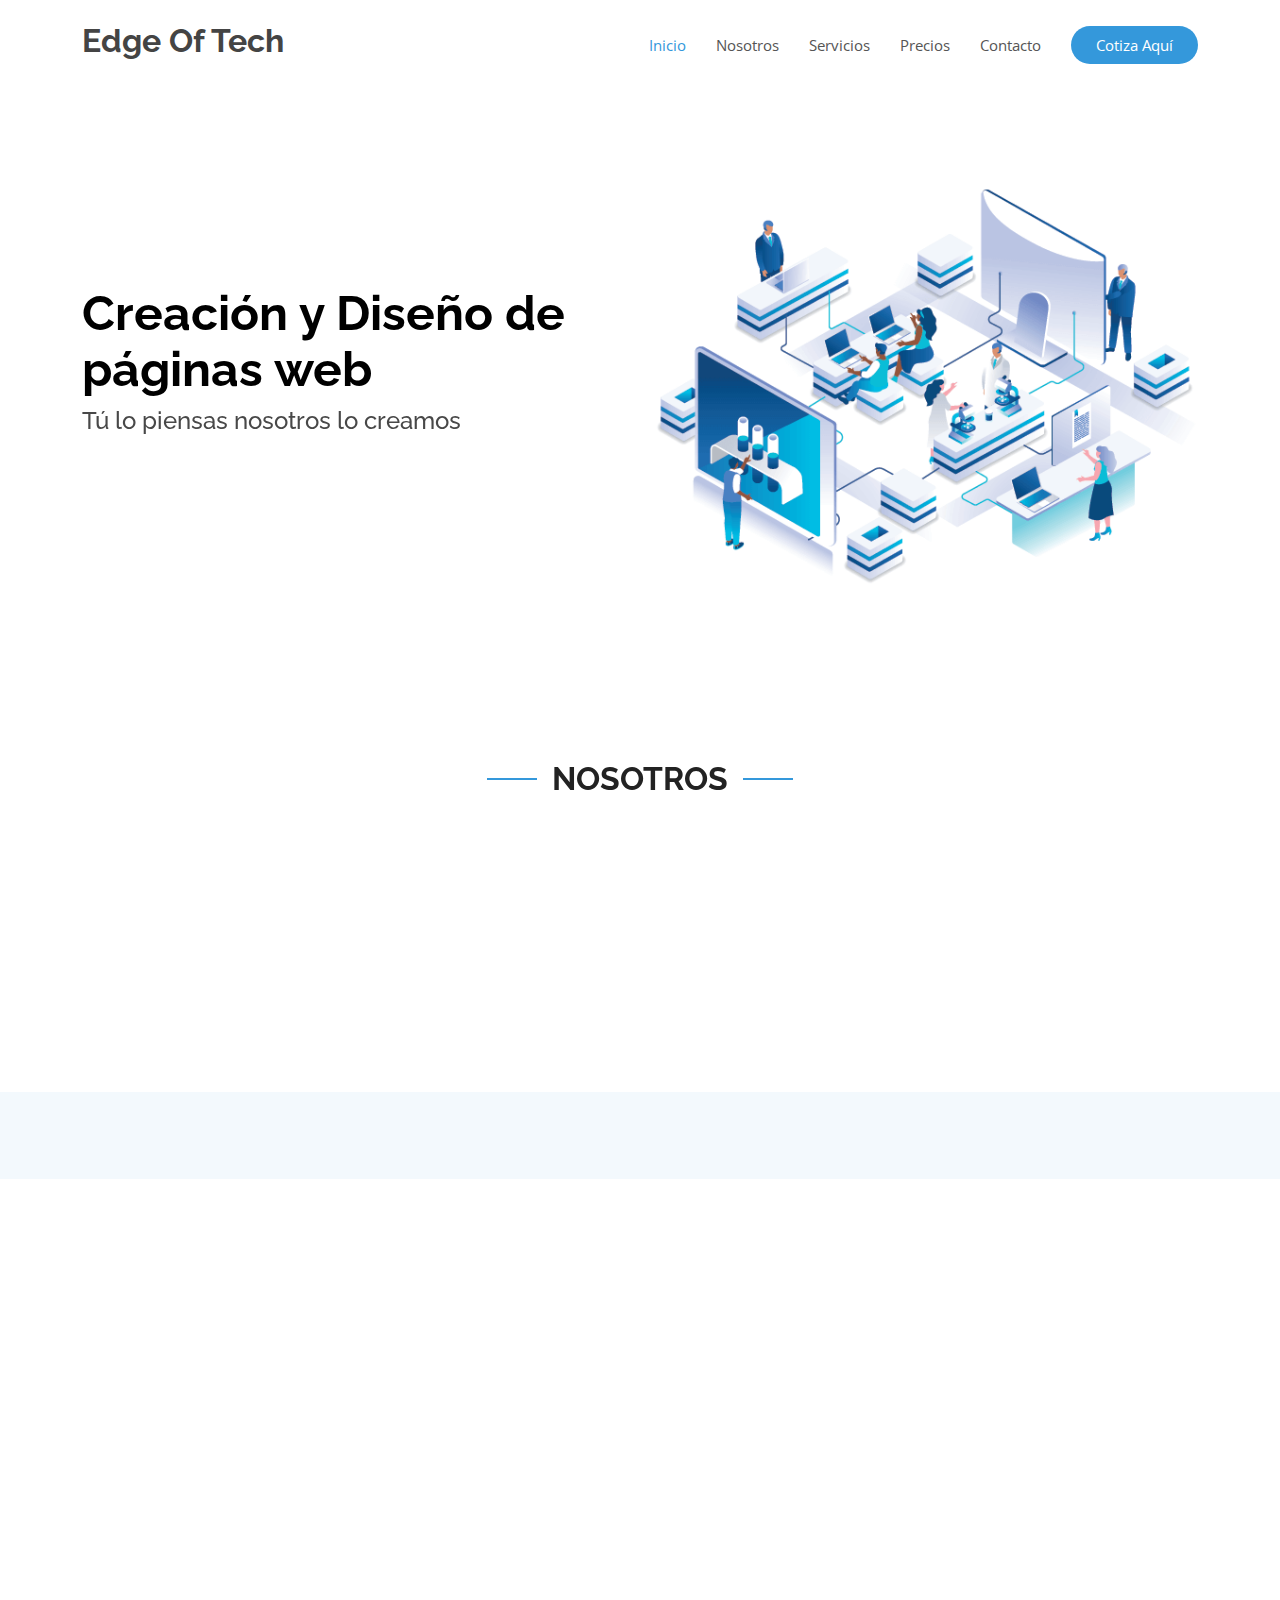
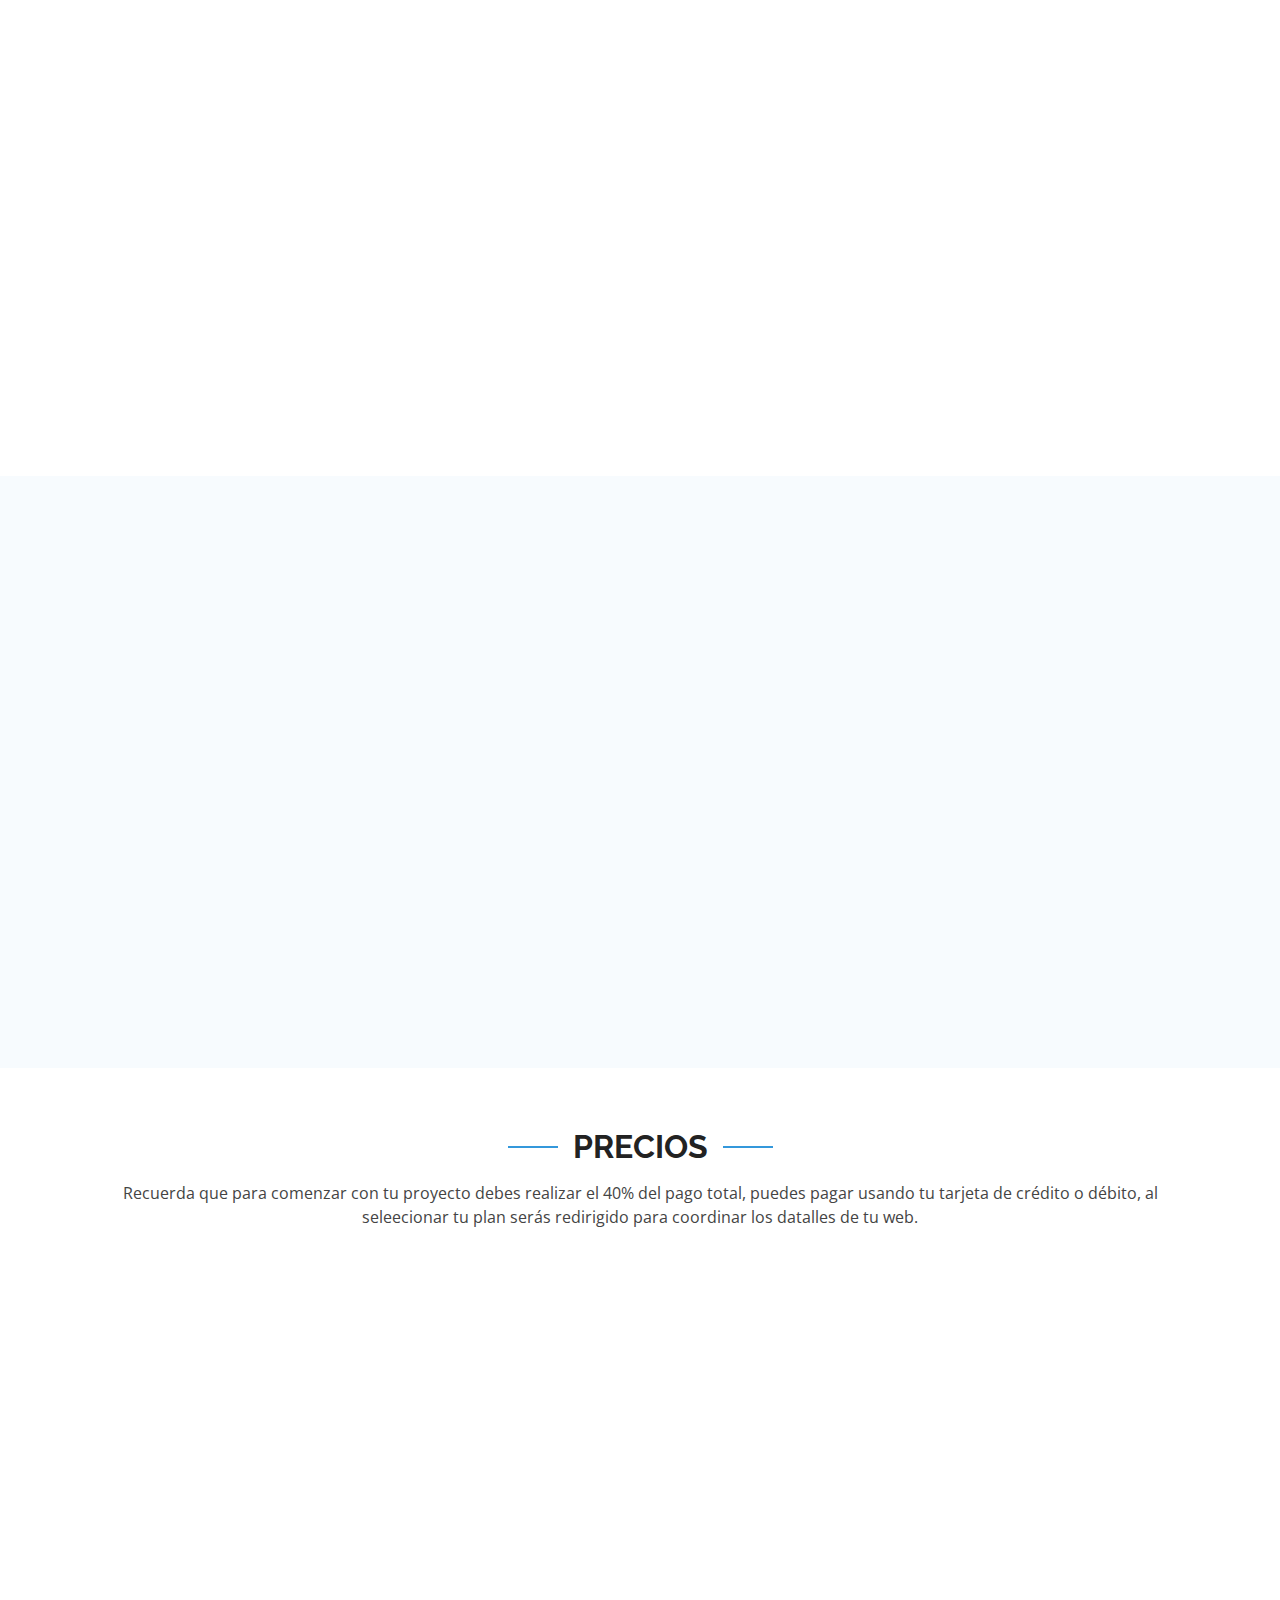
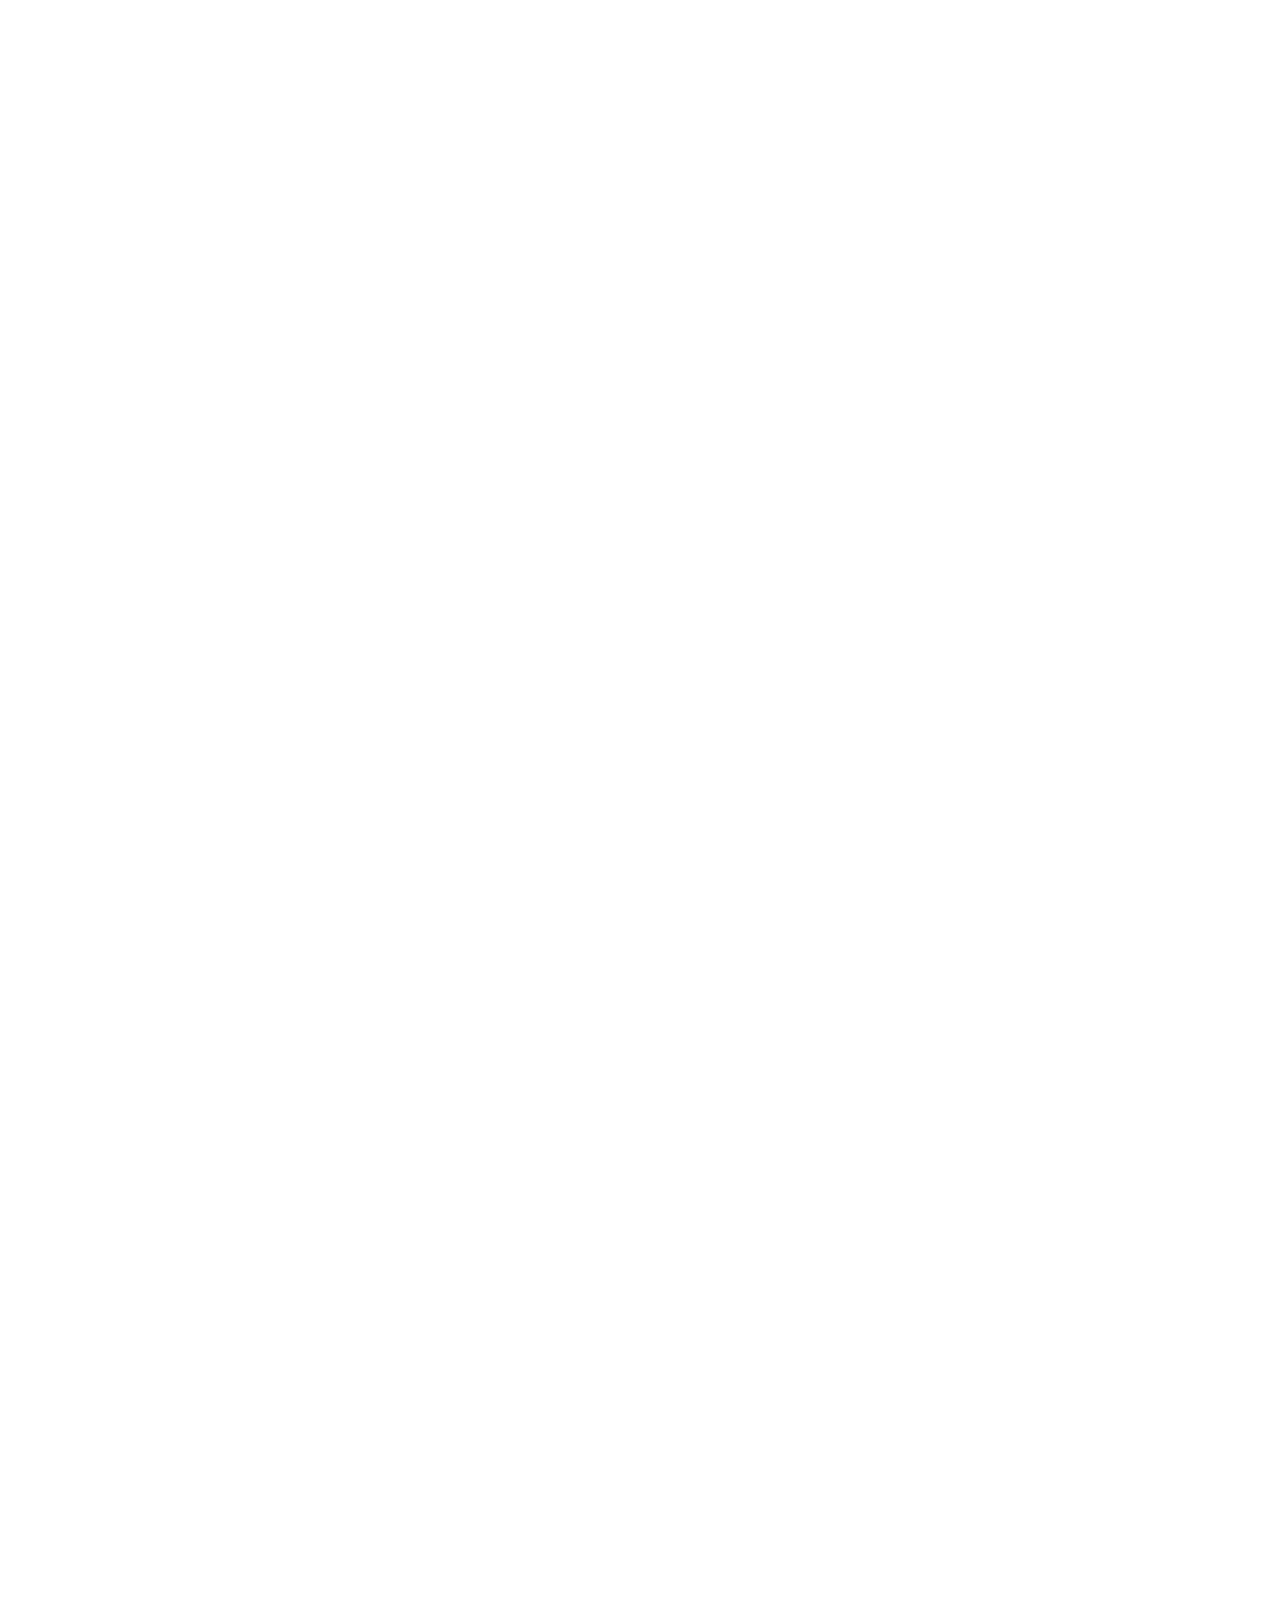
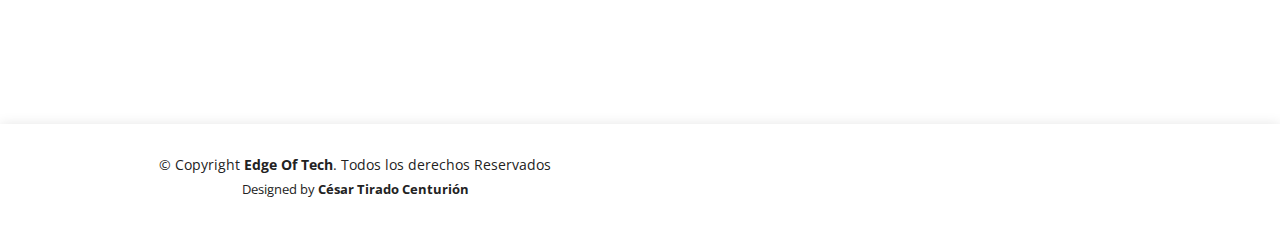
<file: index.html>
<!DOCTYPE html>
<html lang="en">

<head>
  <meta charset="utf-8">
  <meta content="width=device-width, initial-scale=1.0" name="viewport">

  <title>Creación | Diseño De Páginas Web-Edge Of Tech | Perú</title>
  <meta content="Creación de páginas web, diseñamos paginas web para negocios locales o externos, el prototipo de las web son gratis, estamos ubicados en Perú, creación y diseño de páginas web, solicita una cotización" name="description">
  <meta content="diseño web, crear páginas web, creación de paginas web, programadores web, diseñadores web, wix, wordpress,programadores, paginas web para tu negocio" name="keywords">

  <!-- Google Fonts -->
  <link href="https://fonts.googleapis.com/css?family=Open+Sans:300,300i,400,400i,600,600i,700,700i|Raleway:300,300i,400,400i,500,500i,600,600i,700,700i|Poppins:300,300i,400,400i,500,500i,600,600i,700,700i" rel="stylesheet">

  <!-- Vendor CSS Files -->
  <link href="assets/vendor/aos/aos.css" rel="stylesheet">
  <link href="assets/vendor/bootstrap/css/bootstrap.min.css" rel="stylesheet">
  <link href="assets/vendor/bootstrap-icons/bootstrap-icons.css" rel="stylesheet">
  <link href="assets/vendor/boxicons/css/boxicons.min.css" rel="stylesheet">
  <link href="assets/vendor/glightbox/css/glightbox.min.css" rel="stylesheet">
  <link href="assets/vendor/remixicon/remixicon.css" rel="stylesheet">
  <link href="assets/vendor/swiper/swiper-bundle.min.css" rel="stylesheet">

  <!-- Template Main CSS File -->
  <link href="assets/css/style.css" rel="stylesheet">
  <link rel="icon" type="image/png" href="icon.png">
  <!-- =======================================================
  * Template Name: Vesperr - v4.0.0
  * Template URL: https://bootstrapmade.com/vesperr-free-bootstrap-template/
  * Author: BootstrapMade.com
  * License: https://bootstrapmade.com/license/
  ======================================================== -->
</head>

<body>

  <!-- ======= Header ======= -->
  <header id="header" class="fixed-top d-flex align-items-center">
    <div class="container d-flex align-items-center justify-content-between">

      <div class="logo">
        <h2><strong>Edge Of Tech</strong></h2>

      </div>

      <nav id="navbar" class="navbar">
        <ul>
          <li><a class="nav-link scrollto active" href="#hero">Inicio</a></li>
          <li><a class="nav-link scrollto" href="#about">Nosotros</a></li>
          <li><a class="nav-link scrollto" href="#services">Servicios</a></li>
          <li><a class="nav-link scrollto" href="#pricing">Precios</a></li>
          <li><a class="nav-link scrollto" href="#contact">Contacto</a></li>
          <li><a class="getstarted scrollto" href="https://api.whatsapp.com/send?phone=51944220754&text=Hola!%20Quiero%20hacer%20mi%20p%C3%A1gina%20web%20con%20ustedes%2C%20pueden%20darme%20m%C3%A1s%20detalles%20por%20favor."target="_blank">Cotiza Aquí</a></li>
        </ul>
        <i class="bi bi-list mobile-nav-toggle"></i>
      </nav><!-- .navbar -->

    </div>
  </header><!-- End Header -->

  <!-- ======= Hero Section ======= -->
  <section id="hero" class="d-flex align-items-center">

    <div class="container">
      <div class="row">
        <div class="col-lg-6 pt-5 pt-lg-0 order-2 order-lg-1 d-flex flex-column justify-content-center">
          <h1 data-aos="fade-up">Creación y Diseño de páginas web</h1>
          <h2 data-aos="fade-up" data-aos-delay="400">Tú lo piensas nosotros lo creamos</h2>
        </div>
        <div class="col-lg-6 order-1 order-lg-2 hero-img" data-aos="fade-left" data-aos-delay="200">
          <img src="assets/img/hero-img.png" class="img-fluid animated" alt="">
        </div>
      </div>
    </div>

  </section><!-- End Hero -->

  <main id="main">

    <!-- ======= About Us Section ======= -->
    <section id="about" class="about">
      <div class="container">

        <div class="section-title" data-aos="fade-up">
          <h2>Nosotros</h2>
        </div>

        <div class="row content">
          <div class="col-lg-6" data-aos="fade-up" data-aos-delay="150">
            <p>
              Elaboramos páginas web para cualquier tipo de negocio o startup usando código, nos caracterizamos por nuestros muy buenos precios y diseños, algunas de las web que elaboramos son:
            </p>
            <ul>
              <li><i class="ri-check-double-line"></i>E-commerce, tiendas online.</li>
              <li><i class="ri-check-double-line"></i>Restaurantes, hoteles, bienes raíces.</li>
              <li><i class="ri-check-double-line"></i> Colegios, negocios locales, blogs.</li>
            </ul>
          </div>
          <div class="col-lg-6 pt-4 pt-lg-0" data-aos="fade-up" data-aos-delay="300">
            <p>
              Hemos trabajado con empresas de alto prestigio, gracias a esto hemos sido premiados en CSS Desing Awards y ser una empresa muy reconocida en América Latina.
            </p>
          </div>
        </div>

      </div>
    </section><!-- End About Us Section -->
  <section id="clients" class="clients clients">
      <div class="container">

        <div class="row">

          <div class="col-lg-2 col-md-4 col-6">
            <img src="assets/img/clients/client-1.png" class="img-fluid" alt="" data-aos="zoom-in">
          </div>

          <div class="col-lg-2 col-md-4 col-6">
            <img src="assets/img/clients/client-2.png" class="img-fluid" alt="" data-aos="zoom-in" data-aos-delay="100">
          </div>

          <div class="col-lg-2 col-md-4 col-6">
            <img src="assets/img/clients/client-3.png" class="img-fluid" alt="" data-aos="zoom-in" data-aos-delay="200">
          </div>

          <div class="col-lg-2 col-md-4 col-6">
            <img src="assets/img/clients/client-4.png" class="img-fluid" alt="" data-aos="zoom-in" data-aos-delay="300">
          </div>

          <div class="col-lg-2 col-md-4 col-6">
            <img src="assets/img/clients/client-5.png" class="img-fluid" alt="" data-aos="zoom-in" data-aos-delay="400">
          </div>

          <div class="col-lg-2 col-md-4 col-6">
            <img src="assets/img/clients/client-6.png" class="img-fluid" alt="" data-aos="zoom-in" data-aos-delay="500">
          </div>

        </div>

      </div>
    </section>
    <!-- ======= Counts Section ======= -->
    <section id="counts" class="counts">
      <div class="container">

        <div class="row">
          <div class="image col-xl-5 d-flex align-items-stretch justify-content-center justify-content-xl-start" data-aos="fade-right" data-aos-delay="150">
            <img src="assets/img/counts-img.svg" alt="" class="img-fluid">
          </div>

          <div class="col-xl-7 d-flex align-items-stretch pt-4 pt-xl-0" data-aos="fade-left" data-aos-delay="300">
            <div class="content d-flex flex-column justify-content-center">
              <div class="row">
                <div class="col-md-6 d-md-flex align-items-md-stretch">
                  <div class="count-box">
                    <i class="bi bi-emoji-smile"></i>
                    <span data-purecounter-start="0" data-purecounter-end="65" data-purecounter-duration="1" class="purecounter"></span>
                    <p><strong>Clientes satisfechos</strong> con la creación de su página web y con los resultados obtenidos.</p>
                  </div>
                </div>

                <div class="col-md-6 d-md-flex align-items-md-stretch">
                  <div class="count-box">
                    <i class="bi bi-journal-richtext"></i>
                    <span data-purecounter-start="0" data-purecounter-end="85" data-purecounter-duration="1" class="purecounter"></span>
                    <p><strong>Proyectos</strong> Culminados y entregados a nuestros clientes</p>
                  </div>
                </div>

                <div class="col-md-6 d-md-flex align-items-md-stretch">
                  <div class="count-box">
                    <i class="bi bi-clock"></i>
                    <span data-purecounter-start="0" data-purecounter-end="18" data-purecounter-duration="1" class="purecounter"></span>
                    <p><strong>Meses trabajando</strong> de manera remota y más de 7 años de experiencia en desarrollo de páginas web</p>
                  </div>
                </div>

                <div class="col-md-6 d-md-flex align-items-md-stretch">
                  <div class="count-box">
                    <i class="bi bi-award"></i>
                    <span data-purecounter-start="0" data-purecounter-end="15" data-purecounter-duration="1" class="purecounter"></span>
                    <p><strong>Reconocimientos</strong> en foros de programación, CSS Awards, incluso en diarios locales.</p>
                  </div>
                </div>
              </div>
            </div><!-- End .content-->
          </div>
        </div>

      </div>
    </section><!-- End Counts Section -->


    <!-- ======= Services Section ======= -->
    <section id="services" class="services">
      <div class="container">

        <div class="section-title" data-aos="fade-up">
          <h2>Servicios</h2>
          
        </div>

        <div class="row">
          <div class="col-md-6 col-lg-3 d-flex align-items-stretch mb-5 mb-lg-0">
            <div class="icon-box" data-aos="fade-up" data-aos-delay="100">
              <div class="icon"><i class="bx bxl-dribbble"></i></div>
              <h4 class="title"><a href="">Creación</a></h4>
              <p class="description">Nuestra tarea principal es crear una web que se adpate a tus necesidades y la de tus clientes</p>
            </div>
          </div>

          <div class="col-md-6 col-lg-3 d-flex align-items-stretch mb-5 mb-lg-0">
            <div class="icon-box" data-aos="fade-up" data-aos-delay="200">
              <div class="icon"><i class="bx bx-file"></i></div>
              <h4 class="title"><a href="">Diseño</a></h4>
              <p class="description">Buscamos tener diseños elegantes y atractivos sin dejar de lado la usabilidad</p>
            </div>
          </div>

          <div class="col-md-6 col-lg-3 d-flex align-items-stretch mb-5 mb-lg-0">
            <div class="icon-box" data-aos="fade-up" data-aos-delay="300">
              <div class="icon"><i class="bx bx-tachometer"></i></div>
              <h4 class="title"><a href="">Rendimiento</a></h4>
              <p class="description">Nuestras webs se caracterizan por el buen rendimiento y velocidad de carga, tus clientes y tú lo notarán</p>
            </div>
          </div>

          <div class="col-md-6 col-lg-3 d-flex align-items-stretch mb-5 mb-lg-0">
            <div class="icon-box" data-aos="fade-up" data-aos-delay="400">
              <div class="icon"><i class="bx bx-world"></i></div>
              <h4 class="title"><a href="">Posicionamiento</a></h4>
              <p class="description">Posicionamos tu web en los buscadores sin costo adicional, lo cual te traerá clientes nuevos sin necesidad de invertir en publicidad</p>
            </div>
          </div>

        </div>

      </div>
    </section><!-- End Services Section -->


    <!-- ======= Testimonials Section ======= -->
    <section id="testimonials" class="testimonials section-bg">
      <div class="container">

        <div class="section-title" data-aos="fade-up">
          <h2>Testimonios</h2>
          <p>Esto es lo que nuestros clientes piensan de nosotros.</p>
        </div>

        <div class="testimonials-slider swiper-container" data-aos="fade-up" data-aos-delay="100">
          <div class="swiper-wrapper">

            <div class="swiper-slide">
              <div class="testimonial-wrap">
                <div class="testimonial-item">
                  <img src="assets/img/testimonials/testimonials-1.jpg" class="testimonial-img" alt="">
                  <h3>Diego Ferreira</h3>
                  <h4>Ceo - Tambo</h4>
                  <p>
                    <i class="bx bxs-quote-alt-left quote-icon-left"></i>
                    Agredezco haberme topado con una empresa de este calibre, hicieron un trabajo estupendo, son muy profesionales y responsables, sin duda volvería a confiar en ustedes.
                    <i class="bx bxs-quote-alt-right quote-icon-right"></i>
                  </p>
                </div>
              </div>
            </div><!-- End testimonial item -->

            <div class="swiper-slide">
              <div class="testimonial-wrap">
                <div class="testimonial-item">
                  <img src="assets/img/testimonials/testimonials-2.jpg" class="testimonial-img" alt="">
                  <h3>Guillermo Reátegui</h3>
                  <h4>Ceo - Miniso</h4>
                  <p>
                    <i class="bx bxs-quote-alt-left quote-icon-left"></i>
                    Totalmente satisfecho con el trabajo realizado por Edge Of Tech, mi web de ventas en línea quedó estupenda, el servicio es realmente increíble.
                    <i class="bx bxs-quote-alt-right quote-icon-right"></i>
                  </p>
                </div>
              </div>
            </div><!-- End testimonial item -->

            <div class="swiper-slide">
              <div class="testimonial-wrap">
                <div class="testimonial-item">
                  <img src="assets/img/testimonials/testimonials-3.jpg" class="testimonial-img" alt="">
                  <h3>Lilian Miranda</h3>
                  <h4>Nestlé Perú</h4>
                  <p>
                    <i class="bx bxs-quote-alt-left quote-icon-left"></i>
                    Me encantó el trabajo que realizaron, solicité una página web informativa, y estuvo lista incluso antes de la fecha establecida, y con un diseño muy elegante, totalmente recomendado.
                    <i class="bx bxs-quote-alt-right quote-icon-right"></i>
                  </p>
                </div>
              </div>
            </div><!-- End testimonial item -->

            <div class="swiper-slide">
              <div class="testimonial-wrap">
                <div class="testimonial-item">
                  <img src="assets/img/testimonials/testimonials-4.jpg" class="testimonial-img" alt="">
                  <h3>Felipe Portocarrero</h3>
                  <h4>Rector Universidad del Pacífico</h4>
                  <p>
                    <i class="bx bxs-quote-alt-left quote-icon-left"></i>
                    Llegué a trabajar con ellos gracias recomendaciones de mi entorno, y superaron completamente mis expectativas, muy profesionales y con diseños alucinantes.
                    <i class="bx bxs-quote-alt-right quote-icon-right"></i>
                  </p>
                </div>
              </div>
            </div><!-- End testimonial item -->

            <div class="swiper-slide">
              <div class="testimonial-wrap">
                <div class="testimonial-item">
                  <img src="assets/img/testimonials/testimonials-5.jpg" class="testimonial-img" alt="">
                  <h3>John Rengifo</h3>
                  <h4>Emprendedor</h4>
                  <p>
                    <i class="bx bxs-quote-alt-left quote-icon-left"></i>
                    Tenía un proyecto en mente, pero no contaba con el tiempo y conocimiento para realizarlo, tenía algunas dudas sobre si intentarlo pero todo fue de maravilla, un trabajo impecable.
                    <i class="bx bxs-quote-alt-right quote-icon-right"></i>
                  </p>
                </div>
              </div>
            </div><!-- End testimonial item -->

          </div>
          <div class="swiper-pagination"></div>
        </div>

      </div>
    </section><!-- End Testimonials Section -->

    <!-- ======= Portfolio Section ======= -->
    
    
    <!-- ======= Pricing Section ======= -->
    <section id="pricing" class="pricing">
      <div class="container">

        <div class="section-title">
          <h2>Precios</h2>
          <p>Recuerda que para comenzar con tu proyecto debes realizar el 40% del pago total, puedes pagar usando tu tarjeta de crédito o débito, al seleecionar tu plan serás redirigido para coordinar los datalles de tu web.</p>
        </div>

        <div class="row">

          <div class="col-lg-4 col-md-6">
            <div class="box" data-aos="zoom-in-right" data-aos-delay="200">
              <h3>Mensual</h3>
              <h4><sup>$</sup>30<span> / mes</span></h4>
              <ul>
                <li>Prototipo de tu web</li>
                <li>30 GB de almacenamiento</li>
                <li>Dominio (URL) Gratis</li>
                <li>Cambios limitados</li>
                <li>Entrega en 14 días</li>
                <li class="na">Certificado SSL</li>
                <li class="na">Mantenimiento gratis</li>

              </ul>
              <div class="btn-wrap">
                <a href="https://api.whatsapp.com/send?phone=51944220754&text=Hola%20Edge%20Of%20Tech%2C%20estoy%20interesado%20en%20crear%20mi%20p%C3%A1gina%20web%20con%20el%20plan%20%5BMensual%5D%2C%20coordinemos%20los%20detalles.%20" class="btn-buy">Lo quiero</a>
              </div>
            </div>
          </div>

          <div class="col-lg-4 col-md-6 mt-4 mt-md-0">
            <div class="box recommended" data-aos="zoom-in" data-aos-delay="100">
              <h3>Anual</h3>
              <h4><sup>$</sup>150<span> / año</span></h4>
              <ul>
                <li>Prototipo de tu web</li>
                <li>100 GB de almacenamiento</li>
                <li>Dominio (URL) Gratis</li>
                <li>Cambios limitados</li>
                <li>Certificado SSL</li>
                <li>Mantenimiento gratis</li>
                <li>Entrega en 10 días</li>
              </ul>
              <div class="btn-wrap">
                <a href="https://api.whatsapp.com/send?phone=51944220754&text=Hola%20Edge%20Of%20Tech%2C%20estoy%20interesado%20en%20crear%20mi%20p%C3%A1gina%20web%20con%20el%20plan%20%5BAnual%5D%2C%20coordinemos%20los%20detalles." class="btn-buy">Lo quiero</a>
              </div>
            </div>
          </div>

          <div class="col-lg-4 col-md-6 mt-4 mt-lg-0">
            <div class="box" data-aos="zoom-in-left" data-aos-delay="200">
              <h3>Deluxe</h3>
              <h4><sup>$</sup>250<span> / único pago</span></h4>
              <ul>
                <li>Prototipo de tu web</li>
                <li>Almacenamiento Ilimitado</li>
                <li>Dominio (URL) Gratis</li>
                <li>Cambios Ilimitados</li>
                <li>Certificado SSL</li>
                <li>Mantenimiento gratis</li>
                <li>Entrega en 7 días</li>
              </ul>
              <div class="btn-wrap">
                <a href="https://api.whatsapp.com/send?phone=51944220754&text=Hola%20Edge%20Of%20Tech%2C%20estoy%20interesado%20en%20crear%20mi%20p%C3%A1gina%20web%20con%20el%20plan%20%5BDeluxe%5D%2C%20coordinemos%20los%20detalles." class="btn-buy">Lo quiero</a>
              </div>
            </div>
          </div>

        </div>

      </div>
    </section><!-- End Pricing Section -->

    <!-- ======= F.A.Q Section ======= -->
    <section id="faq" class="faq">
      <div class="container">

        <div class="section-title" data-aos="fade-up">
          <h2>Preguntas Frecuentes</h2>
        </div>

        <div class="row faq-item d-flex align-items-stretch" data-aos="fade-up" data-aos-delay="100">
          <div class="col-lg-5">
            <i class="ri-question-line"></i>
            <h4>¿Cuando recibiré mi página web?</h4>
          </div>
          <div class="col-lg-7">
            <p>
              Después de presentarte todos los prototipos y conseguir uno que se adapte a tus necesidades, comenzaremos con tu proyecto y según el plan que eljas tendremos tu web en el tiempo indicado, te enviaremos un link con el que podrás acceder a ella y enviar a tus clientes.
            </p>
          </div>
        </div><!-- End F.A.Q Item-->

        <div class="row faq-item d-flex align-items-stretch" data-aos="fade-up" data-aos-delay="200">
          <div class="col-lg-5">
            <i class="ri-question-line"></i>
            <h4>¿Dónde indicaré los detalles que quiero incluir en mi web?</h4>
          </div>
          <div class="col-lg-7">
            <p>
              Al presionar el cualquier plan será redirigido a WhatsApp, coordiaremos cada detalle más a fondo, también el medio de pago y todo lo que necesitamos para realizar tu página web.
            </p>
          </div>
        </div><!-- End F.A.Q Item-->

        <div class="row faq-item d-flex align-items-stretch" data-aos="fade-up" data-aos-delay="300">
          <div class="col-lg-5">
            <i class="ri-question-line"></i>
            <h4>¿Cómo se realiza el pago?</h4>
          </div>
          <div class="col-lg-7">
            <p>
              Si eres de Perú, podrás realizar el pago a través de un trasferencia o usando Yape, si eres de otra parte del mundo o no cuentas con lo anterior tienes la opción de pagar con tu tarjeta de crédito o débito a través de PayPal.
            </p>
          </div>
        </div><!-- End F.A.Q Item-->

        <div class="row faq-item d-flex align-items-stretch" data-aos="fade-up" data-aos-delay="400">
          <div class="col-lg-5">
            <i class="ri-question-line"></i>
            <h4>¿Realizar mi web con ustedes es seguro?</h4>
          </div>
          <div class="col-lg-7">
            <p>
              Claro que si, es uno de los principales motivos por los que hemos conseguido trabajar con empresas de muy alto prestigio, no tendrás nada de qué preocuparte.
            </p>
          </div>
        </div><!-- End F.A.Q Item-->

        <div class="row faq-item d-flex align-items-stretch" data-aos="fade-up" data-aos-delay="500">
          <div class="col-lg-5">
            <i class="ri-question-line"></i>
            <h4>¿Qué hago si algo no me queda claro aún?</h4>
          </div>
          <div class="col-lg-7">
            <p>
              Puedes dejarnos tu duda en la sección de "Contacto" de la parte inferior, nosotros te responderemos brevemente y aclararemos todo lo que haga falta.
            </p>
          </div>
        </div><!-- End F.A.Q Item-->

      </div>
    </section><!-- End F.A.Q Section -->

    <!-- ======= Contact Section ======= -->
    <section id="contact" class="contact">
      <div class="container">

        <div class="section-title" data-aos="fade-up">
          <h2>Contacto</h2>
        </div>

        <div class="row">

          <div class="col-lg-4 col-md-6" data-aos="fade-up" data-aos-delay="100">
            <div class="contact-about">
              <h3>Edge Of Tech</h3>
              <p>Si tienes alguna duda con nosotros puedes escribirnos un mensaje y te responderemos en el correo electrónico que ingreses.</p>
              <div class="social-links">
                <a href="https://www.facebook.com/Edge-Of-Tech-104182024981590" class="facebook" target="_blank" ><i class="bi bi-facebook"></i></a>
                <a href="https://www.instagram.com/edge.of.tech" target="_blank" class="instagram"><i class="bi bi-instagram"></i></a>
              </div>
            </div>
          </div>

          <div class="col-lg-3 col-md-6 mt-4 mt-md-0" data-aos="fade-up" data-aos-delay="200">
            <div class="info">
              <div>
                <i class="ri-map-pin-line"></i>
                <p>San Isidro-Lima, Perú</p>
              </div>

              <div>
                <i class="ri-mail-send-line"></i>
                <p>edgeoftech.desing@gmail.com</p>
              </div>

              <div>
                <i class="ri-phone-line"></i>
                <p>+51 944220754</p>
              </div>

            </div>
          </div>

          <div class="col-lg-5 col-md-12" data-aos="fade-up" data-aos-delay="300">
            <form action="forms/contact.php" method="post" role="form" class="php-email-form">
              <div class="form-group">
                <input type="text" name="name" class="form-control" id="name" placeholder="Tu nombre" required>
              </div>
              <div class="form-group">
                <input type="email" class="form-control" name="email" id="email" placeholder="Tu correo" required>
              </div>
              <div class="form-group">
                <input type="text" class="form-control" name="subject" id="subject" placeholder="Asunto" required>
              </div>
              <div class="form-group">
                <textarea class="form-control" name="message" rows="5" placeholder="Mensaje" required></textarea>
              </div>
              <div class="my-3">
                <div class="loading">Cargando</div>
                <div class="error-message"></div>
                <div class="sent-message">Tu mensaje ha sido enviado, te atenderemos pronto. Muchas Gracias!</div>
              </div>
              <div class="text-center"><button type="submit">Enviar Mensaje</button></div>
            </form>
          </div>

        </div>

      </div>
    </section><!-- End Contact Section -->
    
  </main><!-- End #main -->

  <!-- ======= Footer ======= -->
  <footer id="footer">
    <div class="container">
      <div class="row d-flex align-items-center">
        <div class="col-lg-6 text-lg-left text-center">
          <div class="copyright">
            &copy; Copyright <strong> Edge Of Tech</strong>. Todos los derechos Reservados
          </div>
          <div class="credits">
            <!-- All the links in the footer should remain intact. -->
            <!-- You can delete the links only if you purchased the pro version. -->
            <!-- Licensing information: https://bootstrapmade.com/license/ -->
            <!-- Purchase the pro version with working PHP/AJAX contact form: https://bootstrapmade.com/vesperr-free-bootstrap-template/ -->
            Designed by <strong>César Tirado Centurión </strong>
          </div>
        </div>

      </div>
    </div>
  </footer><!-- End Footer -->

  <a href="#" class="back-to-top d-flex align-items-center justify-content-center"><i class="bi bi-arrow-up-short"></i></a>

  <!-- Vendor JS Files -->
  <script src="assets/vendor/aos/aos.js"></script>
  <script src="assets/vendor/bootstrap/js/bootstrap.bundle.min.js"></script>
  <script src="assets/vendor/glightbox/js/glightbox.min.js"></script>
  <script src="assets/vendor/isotope-layout/isotope.pkgd.min.js"></script>
  <script src="assets/vendor/php-email-form/validate.js"></script>
  <script src="assets/vendor/purecounter/purecounter.js"></script>
  <script src="assets/vendor/swiper/swiper-bundle.min.js"></script>

  <!-- Template Main JS File -->
  <script src="assets/js/main.js"></script>

</body>

</html>
</file>
<file: assets/css/style.css>
/**
* Template Name: Vesperr - v4.0.0
* Template URL: https://bootstrapmade.com/vesperr-free-bootstrap-template/
* Author: BootstrapMade.com
* License: https://bootstrapmade.com/license/
*/

/*--------------------------------------------------------------
# General
--------------------------------------------------------------*/
body {
  font-family: "Open Sans", sans-serif;
  color: #444444;
}

a {
  color: #3498db;
  text-decoration: none;
}

a:hover {
  color: #5faee3;
  text-decoration: none;
}

h1, h2, h3, h4, h5, h6 {
  font-family: "Raleway", sans-serif;
}

/*--------------------------------------------------------------
# Back to top button
--------------------------------------------------------------*/
.back-to-top {
  position: fixed;
  visibility: hidden;
  opacity: 0;
  right: 15px;
  bottom: 15px;
  z-index: 996;
  background: #3498db;
  width: 40px;
  height: 40px;
  border-radius: 4px;
  transition: all 0.4s;
}

.back-to-top i {
  font-size: 28px;
  color: #fff;
  line-height: 0;
}

.back-to-top:hover {
  background: #57aae1;
  color: #fff;
}

.back-to-top.active {
  visibility: visible;
  opacity: 1;
}

/*--------------------------------------------------------------
# Disable AOS delay on mobile
--------------------------------------------------------------*/
@media screen and (max-width: 768px) {
  [data-aos-delay] {
    transition-delay: 0 !important;
  }
}

/*--------------------------------------------------------------
# Header
--------------------------------------------------------------*/
#header {
  z-index: 997;
  transition: all 0.5s;
  padding: 22px 0;
  background: #fff;
}

#header.header-scrolled {
  box-shadow: 0px 2px 15px rgba(0, 0, 0, 0.1);
  padding: 12px 0;
}

#header .logo h1 {
  font-size: 30px;
  margin: 0;
  padding: 0;
  line-height: 1;
  font-weight: 700;
  letter-spacing: 1px;
}

#header .logo h1 a, #header .logo h1 a:hover {
  color: #222222;
  text-decoration: none;
}

#header .logo img {
  padding: 0;
  margin: 0;
  max-height: 40px;
}

/*--------------------------------------------------------------
# Navigation Menu
--------------------------------------------------------------*/
/**
* Desktop Navigation 
*/
.navbar {
  padding: 0;
}

.navbar ul {
  margin: 0;
  padding: 0;
  display: flex;
  list-style: none;
  align-items: center;
}

.navbar li {
  position: relative;
}

.navbar a {
  display: flex;
  align-items: center;
  justify-content: space-between;
  padding: 10px 0 10px 30px;
  font-size: 15px;
  font-weight: 400;
  color: #555555;
  white-space: nowrap;
  transition: 0.3s;
}

.navbar a i {
  font-size: 12px;
  line-height: 0;
  margin-left: 5px;
}

.navbar a:hover, .navbar .active, .navbar li:hover > a {
  color: #3498db;
}

.navbar .getstarted {
  background: #3498db;
  padding: 8px 25px;
  margin-left: 30px;
  border-radius: 50px;
  color: #fff;
}

.navbar .getstarted:hover {
  color: #fff;
  background: #4aa3df;
}

.navbar .dropdown ul {
  display: block;
  position: absolute;
  left: 30px;
  top: calc(100% + 30px);
  margin: 0;
  padding: 10px 0;
  z-index: 99;
  opacity: 0;
  visibility: hidden;
  background: #fff;
  box-shadow: 0px 0px 30px rgba(127, 137, 161, 0.25);
  transition: 0.3s;
  border-radius: 4px;
}

.navbar .dropdown ul li {
  min-width: 200px;
}

.navbar .dropdown ul a {
  padding: 10px 20px;
  font-size: 14px;
}

.navbar .dropdown ul a i {
  font-size: 12px;
}

.navbar .dropdown ul a:hover, .navbar .dropdown ul .active:hover, .navbar .dropdown ul li:hover > a {
  color: #3498db;
}

.navbar .dropdown:hover > ul {
  opacity: 1;
  top: 100%;
  visibility: visible;
}

.navbar .dropdown .dropdown ul {
  top: 0;
  left: calc(100% - 30px);
  visibility: hidden;
}

.navbar .dropdown .dropdown:hover > ul {
  opacity: 1;
  top: 0;
  left: 100%;
  visibility: visible;
}

@media (max-width: 1366px) {
  .navbar .dropdown .dropdown ul {
    left: -90%;
  }
  .navbar .dropdown .dropdown:hover > ul {
    left: -100%;
  }
}

/**
* Mobile Navigation 
*/
.mobile-nav-toggle {
  color: #222222;
  font-size: 28px;
  cursor: pointer;
  display: none;
  line-height: 0;
  transition: 0.5s;
}

.mobile-nav-toggle.bi-x {
  color: #fff;
}

@media (max-width: 991px) {
  .mobile-nav-toggle {
    display: block;
  }
  .navbar ul {
    display: none;
  }
}

.navbar-mobile {
  position: fixed;
  overflow: hidden;
  top: 0;
  right: 0;
  left: 0;
  bottom: 0;
  background: rgba(9, 9, 9, 0.9);
  transition: 0.3s;
  z-index: 999;
}

.navbar-mobile .mobile-nav-toggle {
  position: absolute;
  top: 15px;
  right: 15px;
}

.navbar-mobile ul {
  display: block;
  position: absolute;
  top: 55px;
  right: 15px;
  bottom: 15px;
  left: 15px;
  padding: 10px 0;
  border-radius: 8px;
  background-color: #fff;
  overflow-y: auto;
  transition: 0.3s;
}

.navbar-mobile a {
  padding: 10px 20px;
  font-size: 15px;
  color: #222222;
}

.navbar-mobile a:hover, .navbar-mobile .active, .navbar-mobile li:hover > a {
  color: #3498db;
}

.navbar-mobile .getstarted {
  margin: 15px;
}

.navbar-mobile .dropdown ul {
  position: static;
  display: none;
  margin: 10px 20px;
  padding: 10px 0;
  z-index: 99;
  opacity: 1;
  visibility: visible;
  background: #fff;
  box-shadow: 0px 0px 30px rgba(127, 137, 161, 0.25);
}

.navbar-mobile .dropdown ul li {
  min-width: 200px;
}

.navbar-mobile .dropdown ul a {
  padding: 10px 20px;
}

.navbar-mobile .dropdown ul a i {
  font-size: 12px;
}

.navbar-mobile .dropdown ul a:hover, .navbar-mobile .dropdown ul .active:hover, .navbar-mobile .dropdown ul li:hover > a {
  color: #3498db;
}

.navbar-mobile .dropdown > .dropdown-active {
  display: block;
}

/*--------------------------------------------------------------
# Hero Section
--------------------------------------------------------------*/
#hero {
  width: 100%;
  height: 70vh;
  margin-top: 70px;
}

#hero h1 {
  margin: 0 0 10px 0;
  font-size: 48px;
  font-weight: 700;
  line-height: 56px;
  color: black;
}

#hero h2 {
  color: #484848;
  margin-bottom: 50px;
  font-size: 24px;
}

#hero .btn-get-started {
  font-family: "Raleway", sans-serif;
  font-weight: 500;
  font-size: 16px;
  letter-spacing: 1px;
  display: inline-block;
  padding: 10px 30px;
  border-radius: 50px;
  transition: 0.5s;
  color: #3498db;
  border: 2px solid #3498db;
}

#hero .btn-get-started:hover {
  background: #3498db;
  color: #fff;
}

#hero .animated {
  animation: up-down 2s ease-in-out infinite alternate-reverse both;
}

@media (min-width: 1024px) {
  #hero {
    background-attachment: fixed;
  }
}

@media (max-width: 991px) {
  #hero {
    height: 100vh;
  }
  #hero .animated {
    -webkit-animation: none;
    animation: none;
  }
  #hero .hero-img {
    text-align: center;
  }
  #hero .hero-img img {
    width: 50%;
  }
}

@media (max-width: 768px) {
  #hero {
    margin-top: 20px;
  }
  #hero h1 {
    font-size: 28px;
    line-height: 36px;
  }
  #hero h2 {
    font-size: 18px;
    line-height: 24px;
    margin-bottom: 30px;
  }
  #hero .hero-img img {
    width: 70%;
  }
}

@media (max-width: 575px) {
  #hero .hero-img img {
    width: 80%;
  }
}

@-webkit-keyframes up-down {
  0% {
    transform: translateY(10px);
  }
  100% {
    transform: translateY(-10px);
  }
}

@keyframes up-down {
  0% {
    transform: translateY(10px);
  }
  100% {
    transform: translateY(-10px);
  }
}

/*--------------------------------------------------------------
# Sections General
--------------------------------------------------------------*/
section {
  padding: 60px 0;
  overflow: hidden;
}

.section-bg {
  background-color: #f7fbfe;
}

.section-title {
  text-align: center;
  padding-bottom: 30px;
}

.section-title h2 {
  font-size: 32px;
  font-weight: bold;
  text-transform: uppercase;
  position: relative;
  color: #222222;
}

.section-title h2::before, .section-title h2::after {
  content: '';
  width: 50px;
  height: 2px;
  background: #3498db;
  display: inline-block;
}

.section-title h2::before {
  margin: 0 15px 10px 0;
}

.section-title h2::after {
  margin: 0 0 10px 15px;
}

.section-title p {
  margin: 15px 0 0 0;
}

/*--------------------------------------------------------------
# Clients
--------------------------------------------------------------*/
.clients {
  background: #f3f9fd;
  padding: 10px 0;
  text-align: center;
}

.clients .col-lg-2 {
  display: flex;
  align-items: center;
  justify-content: center;
}

.clients img {
  width: 50%;
  filter: grayscale(100);
  transition: all 0.4s ease-in-out;
  display: inline-block;
  padding: 10px 0;
}

.clients img:hover {
  filter: none;
  transform: scale(1.1);
}

@media (max-width: 768px) {
  .clients img {
    width: 40%;
  }
}

@media (max-width: 575px) {
  .clients img {
    width: 30%;
  }
}

/*--------------------------------------------------------------
# About Us
--------------------------------------------------------------*/
.about .content h3 {
  font-weight: 600;
  font-size: 26px;
}

.about .content ul {
  list-style: none;
  padding: 0;
}

.about .content ul li {
  padding-left: 28px;
  position: relative;
}

.about .content ul li + li {
  margin-top: 10px;
}

.about .content ul i {
  position: absolute;
  left: 0;
  top: 2px;
  font-size: 20px;
  color: #3498db;
  line-height: 1;
}

.about .content p:last-child {
  margin-bottom: 0;
}

.about .content .btn-learn-more {
  font-family: "Raleway", sans-serif;
  font-weight: 600;
  font-size: 14px;
  letter-spacing: 1px;
  display: inline-block;
  padding: 12px 32px;
  border-radius: 50px;
  transition: 0.3s;
  line-height: 1;
  color: #3498db;
  -webkit-animation-delay: 0.8s;
  animation-delay: 0.8s;
  margin-top: 6px;
  border: 2px solid #3498db;
}

.about .content .btn-learn-more:hover {
  background: #3498db;
  color: #fff;
  text-decoration: none;
}

/*--------------------------------------------------------------
# Counts
--------------------------------------------------------------*/
.counts {
  padding-top: 0;
}

.counts .content {
  padding: 0;
}

.counts .content h3 {
  font-weight: 700;
  font-size: 34px;
  color: #222222;
}

.counts .content p {
  margin-bottom: 0;
}

.counts .content .count-box {
  padding: 20px 0;
  width: 100%;
}

.counts .content .count-box i {
  display: block;
  font-size: 36px;
  color: #3498db;
  float: left;
  line-height: 0;
}

.counts .content .count-box span {
  font-size: 36px;
  line-height: 30px;
  display: block;
  font-weight: 700;
  color: #222222;
  margin-left: 50px;
}

.counts .content .count-box p {
  padding: 15px 0 0 0;
  margin: 0 0 0 50px;
  font-family: "Raleway", sans-serif;
  font-size: 14px;
  color: #484848;
}

.counts .content .count-box a {
  font-weight: 600;
  display: block;
  margin-top: 20px;
  color: #484848;
  font-size: 15px;
  font-family: "Poppins", sans-serif;
  transition: ease-in-out 0.3s;
}

.counts .content .count-box a:hover {
  color: #6f6f6f;
}

@media (max-width: 1024px) {
  .counts .image {
    text-align: center;
  }
  .counts .image img {
    max-width: 70%;
  }
}

@media (max-width: 667px) {
  .counts .image img {
    max-width: 100%;
  }
}

/*--------------------------------------------------------------
# Services
--------------------------------------------------------------*/
.services .icon-box {
  padding: 30px;
  position: relative;
  overflow: hidden;
  background: #fff;
  box-shadow: 0 0 29px 0 rgba(68, 88, 144, 0.12);
  transition: all 0.3s ease-in-out;
  border-radius: 8px;
  z-index: 1;
}

.services .icon-box::before {
  content: '';
  position: absolute;
  background: #e1f0fa;
  right: -60px;
  top: -40px;
  width: 100px;
  height: 100px;
  border-radius: 50px;
  transition: all 0.3s;
  z-index: -1;
}

.services .icon-box:hover::before {
  background: #3498db;
  right: 0;
  top: 0;
  width: 100%;
  height: 100%;
  border-radius: 0px;
}

.services .icon {
  margin: 0 auto 20px auto;
  padding-top: 10px;
  display: inline-block;
  text-align: center;
  border-radius: 50%;
  width: 60px;
  height: 60px;
  background: #3498db;
  transition: all 0.3s ease-in-out;
}

.services .icon i {
  font-size: 36px;
  line-height: 1;
  color: #fff;
}

.services .title {
  font-weight: 700;
  margin-bottom: 15px;
  font-size: 18px;
}

.services .title a {
  color: #111;
}

.services .description {
  font-size: 15px;
  line-height: 28px;
  margin-bottom: 0;
}

.services .icon-box:hover .title a, .services .icon-box:hover .description {
  color: #fff;
}

.services .icon-box:hover .icon {
  background: #fff;
}

.services .icon-box:hover .icon i {
  color: #3498db;
}

/*--------------------------------------------------------------
# More Services
--------------------------------------------------------------*/
.more-services {
  padding-top: 20px;
}

.more-services .card {
  border: 0;
  padding: 160px 20px 20px 20px;
  position: relative;
  width: 100%;
  background-size: cover;
  background-repeat: no-repeat;
  background-position: center center;
}

.more-services .card-body {
  z-index: 10;
  background: rgba(255, 255, 255, 0.9);
  padding: 15px 30px;
  box-shadow: 0px 2px 15px rgba(0, 0, 0, 0.1);
  transition: 0.3s;
  transition: ease-in-out 0.4s;
  border-radius: 5px;
}

.more-services .card-title {
  font-weight: 700;
  text-align: center;
  margin-bottom: 15px;
}

.more-services .card-title a {
  color: #222222;
}

.more-services .card-text {
  color: #5e5e5e;
}

.more-services .read-more a {
  color: #777777;
  text-transform: uppercase;
  font-weight: 600;
  font-size: 12px;
  transition: 0.4s;
}

.more-services .read-more a:hover {
  text-decoration: underline;
}

.more-services .card:hover .card-body {
  background: #3498db;
}

.more-services .card:hover .read-more a, .more-services .card:hover .card-title, .more-services .card:hover .card-title a, .more-services .card:hover .card-text {
  color: #fff;
}

/*--------------------------------------------------------------
# Features
--------------------------------------------------------------*/
.features .icon-box {
  display: flex;
  align-items: center;
  padding: 20px;
  background: #f6f6f6;
  transition: ease-in-out 0.3s;
}

.features .icon-box i {
  font-size: 32px;
  padding-right: 10px;
  line-height: 1;
}

.features .icon-box h3 {
  font-weight: 700;
  margin: 0;
  padding: 0;
  line-height: 1;
  font-size: 16px;
}

.features .icon-box h3 a {
  color: #222222;
  transition: ease-in-out 0.3s;
}

.features .icon-box h3 a:hover {
  color: #3498db;
}

.features .icon-box:hover {
  background: #eef7fc;
}

/*--------------------------------------------------------------
# Testimonials
--------------------------------------------------------------*/
.testimonials .testimonial-wrap {
  padding-left: 50px;
}

.testimonials .testimonial-item {
  box-sizing: content-box;
  padding: 30px 30px 30px 60px;
  margin: 30px 15px;
  min-height: 200px;
  box-shadow: 0px 2px 12px rgba(0, 0, 0, 0.08);
  position: relative;
  background: #fff;
}

.testimonials .testimonial-item .testimonial-img {
  width: 90px;
  border-radius: 10px;
  border: 6px solid #fff;
  position: absolute;
  left: -45px;
}

.testimonials .testimonial-item h3 {
  font-size: 18px;
  font-weight: bold;
  margin: 10px 0 5px 0;
  color: #111;
}

.testimonials .testimonial-item h4 {
  font-size: 14px;
  color: #999;
  margin: 0;
}

.testimonials .testimonial-item .quote-icon-left, .testimonials .testimonial-item .quote-icon-right {
  color: #e1f0fa;
  font-size: 26px;
}

.testimonials .testimonial-item .quote-icon-left {
  display: inline-block;
  left: -5px;
  position: relative;
}

.testimonials .testimonial-item .quote-icon-right {
  display: inline-block;
  right: -5px;
  position: relative;
  top: 10px;
}

.testimonials .testimonial-item p {
  font-style: italic;
  margin: 15px auto 15px auto;
}

.testimonials .swiper-pagination {
  margin-top: 20px;
  position: relative;
}

.testimonials .swiper-pagination .swiper-pagination-bullet {
  width: 12px;
  height: 12px;
  background-color: #fff;
  opacity: 1;
  border: 1px solid #3498db;
}

.testimonials .swiper-pagination .swiper-pagination-bullet-active {
  background-color: #3498db;
}

@media (max-width: 767px) {
  .testimonials .testimonial-wrap {
    padding-left: 0;
  }
  .testimonials .testimonial-item {
    padding: 30px;
    margin: 15px;
  }
  .testimonials .testimonial-item .testimonial-img {
    position: static;
    left: auto;
  }
}

/*--------------------------------------------------------------
# Portfolio
--------------------------------------------------------------*/
.portfolio .portfolio-item {
  margin-bottom: 30px;
}

.portfolio #portfolio-flters {
  padding: 0;
  margin: 0 auto 20px auto;
  list-style: none;
  text-align: center;
}

.portfolio #portfolio-flters li {
  cursor: pointer;
  display: inline-block;
  padding: 8px 15px 10px 15px;
  font-size: 14px;
  font-weight: 600;
  line-height: 1;
  text-transform: uppercase;
  color: #222222;
  margin-bottom: 5px;
  transition: all 0.3s ease-in-out;
  border-radius: 3px;
}

.portfolio #portfolio-flters li:hover, .portfolio #portfolio-flters li.filter-active {
  color: #fff;
  background: #3498db;
}

.portfolio #portfolio-flters li:last-child {
  margin-right: 0;
}

.portfolio .portfolio-wrap {
  transition: 0.3s;
  position: relative;
  overflow: hidden;
  z-index: 1;
  background: rgba(34, 34, 34, 0.6);
}

.portfolio .portfolio-wrap::before {
  content: "";
  background: rgba(34, 34, 34, 0.6);
  position: absolute;
  left: 0;
  right: 0;
  top: 0;
  bottom: 0;
  transition: all ease-in-out 0.3s;
  z-index: 2;
  opacity: 0;
}

.portfolio .portfolio-wrap img {
  transition: all ease-in-out 0.3s;
}

.portfolio .portfolio-wrap .portfolio-info {
  opacity: 0;
  position: absolute;
  top: 0;
  left: 0;
  right: 0;
  bottom: 0;
  z-index: 3;
  transition: all ease-in-out 0.3s;
  display: flex;
  flex-direction: column;
  justify-content: flex-end;
  align-items: flex-start;
  padding: 20px;
}

.portfolio .portfolio-wrap .portfolio-info h4 {
  font-size: 20px;
  color: #fff;
  font-weight: 600;
}

.portfolio .portfolio-wrap .portfolio-info p {
  color: rgba(255, 255, 255, 0.7);
  font-size: 14px;
  text-transform: uppercase;
  padding: 0;
  margin: 0;
  font-style: italic;
}

.portfolio .portfolio-wrap .portfolio-links {
  text-align: center;
  z-index: 4;
}

.portfolio .portfolio-wrap .portfolio-links a {
  color: #fff;
  margin: 0 5px 0 0;
  font-size: 28px;
  display: inline-block;
  transition: 0.3s;
}

.portfolio .portfolio-wrap .portfolio-links a:hover {
  color: #3498db;
}

.portfolio .portfolio-wrap:hover::before {
  opacity: 1;
}

.portfolio .portfolio-wrap:hover img {
  transform: scale(1.2);
}

.portfolio .portfolio-wrap:hover .portfolio-info {
  opacity: 1;
}

/*--------------------------------------------------------------
# Portfolio Details
--------------------------------------------------------------*/
.portfolio-details {
  padding-top: 40px;
}

.portfolio-details .portfolio-details-slider img {
  width: 100%;
}

.portfolio-details .portfolio-details-slider .swiper-pagination {
  margin-top: 20px;
  position: relative;
}

.portfolio-details .portfolio-details-slider .swiper-pagination .swiper-pagination-bullet {
  width: 12px;
  height: 12px;
  background-color: #fff;
  opacity: 1;
  border: 1px solid #3498db;
}

.portfolio-details .portfolio-details-slider .swiper-pagination .swiper-pagination-bullet-active {
  background-color: #3498db;
}

.portfolio-details .portfolio-info {
  padding: 30px;
  box-shadow: 0px 0 30px rgba(34, 34, 34, 0.08);
}

.portfolio-details .portfolio-info h3 {
  font-size: 22px;
  font-weight: 700;
  margin-bottom: 20px;
  padding-bottom: 20px;
  border-bottom: 1px solid #eee;
}

.portfolio-details .portfolio-info ul {
  list-style: none;
  padding: 0;
  font-size: 15px;
}

.portfolio-details .portfolio-info ul li + li {
  margin-top: 10px;
}

.portfolio-details .portfolio-description {
  padding-top: 30px;
}

.portfolio-details .portfolio-description h2 {
  font-size: 26px;
  font-weight: 700;
  margin-bottom: 20px;
}

.portfolio-details .portfolio-description p {
  padding: 0;
}

/*--------------------------------------------------------------
# Team
--------------------------------------------------------------*/
.team .member {
  margin-bottom: 20px;
  overflow: hidden;
  text-align: center;
  border-radius: 5px;
  background: #fff;
  box-shadow: 0px 2px 15px rgba(0, 0, 0, 0.1);
}

.team .member .member-img {
  position: relative;
  overflow: hidden;
}

.team .member .social {
  position: absolute;
  left: 0;
  bottom: 0;
  right: 0;
  height: 40px;
  opacity: 0;
  transition: ease-in-out 0.3s;
  background: rgba(255, 255, 255, 0.85);
  display: inline-flex;
  justify-content: center;
  align-items: center;
}

.team .member .social a {
  transition: color 0.3s;
  color: #222222;
  margin: 0 10px;
  display: inline-flex;
  justify-content: center;
  align-items: center;
}

.team .member .social a i {
  line-height: 0;
}

.team .member .social a:hover {
  color: #3498db;
}

.team .member .social i {
  font-size: 18px;
  margin: 0 2px;
}

.team .member .member-info {
  padding: 25px 15px;
}

.team .member .member-info h4 {
  font-weight: 700;
  margin-bottom: 5px;
  font-size: 18px;
  color: #222222;
}

.team .member .member-info span {
  display: block;
  font-size: 13px;
  font-weight: 400;
  color: #aaaaaa;
}

.team .member .member-info p {
  font-style: italic;
  font-size: 14px;
  line-height: 26px;
  color: #777777;
}

.team .member:hover .social {
  opacity: 1;
}

/*--------------------------------------------------------------
# Pricing
--------------------------------------------------------------*/
.pricing .box {
  padding: 20px;
  background: #f9f9f9;
  text-align: center;
  border-radius: 8px;
  position: relative;
  overflow: hidden;
  border: 2px solid #f9f9f9;
}

.pricing .box h3 {
  font-weight: 400;
  padding: 15px;
  margin-top: 15px;
  font-size: 18px;
  font-weight: 600;
  color: #222222;
}

.pricing .box h4 {
  font-size: 42px;
  color: #3498db;
  font-weight: 500;
  font-family: "Open Sans", sans-serif;
  margin-bottom: 20px;
}

.pricing .box h4 sup {
  font-size: 20px;
  top: -15px;
  left: -3px;
}

.pricing .box h4 span {
  color: #bababa;
  font-size: 16px;
  font-weight: 300;
}

.pricing .box ul {
  padding: 0;
  list-style: none;
  color: #222222;
  text-align: center;
  line-height: 20px;
  font-size: 14px;
}

.pricing .box ul li {
  padding-bottom: 16px;
}

.pricing .box ul i {
  color: #3498db;
  font-size: 18px;
  padding-right: 4px;
}

.pricing .box ul .na {
  color: #ccc;
  text-decoration: line-through;
}

.pricing .box .btn-wrap {
  padding: 15px;
  text-align: center;
}

.pricing .box .btn-buy {
  display: inline-block;
  padding: 10px 40px 12px 40px;
  border-radius: 50px;
  border: 2px solid #3498db;
  color: #3498db;
  font-size: 14px;
  font-weight: 400;
  font-family: "Raleway", sans-serif;
  font-weight: 600;
  transition: 0.3s;
}

.pricing .box .btn-buy:hover {
  background: #3498db;
  color: #fff;
}

.pricing .recommended {
  border-color: #3498db;
}

.pricing .recommended .btn-buy {
  background: #3498db;
  color: #fff;
}

.pricing .recommended .btn-buy:hover {
  background: #2383c4;
  border-color: #2383c4;
}

/*--------------------------------------------------------------
# F.A.Q
--------------------------------------------------------------*/
.faq .faq-item {
  margin: 20px 0;
  padding: 20px 0;
  border-bottom: 1px solid #eeeeee;
}

.faq .faq-item i {
  color: #8bc4ea;
  font-size: 24px;
  float: left;
  line-height: 0;
  padding: 13px 0 0 0;
  margin: 0;
}

.faq .faq-item h4 {
  font-size: 16px;
  line-height: 26px;
  font-weight: 500;
  margin: 0 0 10px 32px;
  font-family: "Poppins", sans-serif;
}

.faq .faq-item p {
  font-size: 15px;
}

/*--------------------------------------------------------------
# Contact
--------------------------------------------------------------*/
.contact .contact-about h3 {
  font-size: 28px;
  margin: 0 0 10px 0;
  padding: 0;
  line-height: 1;
  font-weight: 700;
  letter-spacing: 1px;
  color: #222222;
}

.contact .contact-about p {
  font-size: 14px;
  line-height: 24px;
  font-family: "Raleway", sans-serif;
  color: #888;
}

.contact .social-links {
  padding-bottom: 20px;
}

.contact .social-links a {
  font-size: 18px;
  display: inline-block;
  background: #fff;
  color: #3498db;
  line-height: 1;
  padding: 8px 0;
  margin-right: 4px;
  border-radius: 50%;
  text-align: center;
  width: 36px;
  height: 36px;
  transition: 0.3s;
  border: 1px solid #3498db;
}

.contact .social-links a:hover {
  background: #3498db;
  color: #fff;
}

.contact .info {
  color: #444444;
}

.contact .info i {
  font-size: 32px;
  color: #3498db;
  float: left;
  line-height: 1;
}

.contact .info p {
  padding: 0 0 10px 42px;
  line-height: 28px;
  font-size: 14px;
}

.contact .php-email-form .error-message {
  display: none;
  color: #fff;
  background: #ed3c0d;
  text-align: left;
  padding: 15px;
  font-weight: 600;
}

.contact .php-email-form .error-message br + br {
  margin-top: 25px;
}

.contact .php-email-form .sent-message {
  display: none;
  color: #fff;
  background: #18d26e;
  text-align: center;
  padding: 15px;
  font-weight: 600;
}

.contact .php-email-form .loading {
  display: none;
  background: #fff;
  text-align: center;
  padding: 15px;
}

.contact .php-email-form .loading:before {
  content: "";
  display: inline-block;
  border-radius: 50%;
  width: 24px;
  height: 24px;
  margin: 0 10px -6px 0;
  border: 3px solid #18d26e;
  border-top-color: #eee;
  -webkit-animation: animate-loading 1s linear infinite;
  animation: animate-loading 1s linear infinite;
}

.contact .php-email-form .form-group {
  margin-bottom: 20px;
}

.contact .php-email-form input, .contact .php-email-form textarea {
  border-radius: 0;
  box-shadow: none;
  font-size: 14px;
  padding: 10px 15px;
}

.contact .php-email-form input:focus, .contact .php-email-form textarea:focus {
  border-color: #3498db;
}

.contact .php-email-form button[type="submit"] {
  background: #3498db;
  border: 0;
  padding: 10px 24px;
  color: #fff;
  transition: 0.4s;
  border-radius: 50px;
}

.contact .php-email-form button[type="submit"]:hover {
  background: #2383c4;
}

@-webkit-keyframes animate-loading {
  0% {
    transform: rotate(0deg);
  }
  100% {
    transform: rotate(360deg);
  }
}

@keyframes animate-loading {
  0% {
    transform: rotate(0deg);
  }
  100% {
    transform: rotate(360deg);
  }
}

/*--------------------------------------------------------------
# Breadcrumbs
--------------------------------------------------------------*/
.breadcrumbs {
  padding: 15px 0;
  background: #f8f8f8;
  min-height: 40px;
  margin-top: 86px;
}

@media (max-width: 992px) {
  .breadcrumbs {
    margin-top: 72px;
  }
}

.breadcrumbs h2 {
  font-size: 28px;
  font-weight: 400;
  margin: 0;
}

.breadcrumbs ol {
  display: flex;
  flex-wrap: wrap;
  list-style: none;
  padding: 0;
  margin: 0;
  font-size: 14px;
}

@media (max-width: 992px) {
  .breadcrumbs ol {
    margin-top: 10px;
  }
}

.breadcrumbs ol li + li {
  padding-left: 10px;
}

.breadcrumbs ol li + li::before {
  display: inline-block;
  padding-right: 10px;
  color: #3c3c3c;
  content: "/";
}

@media (max-width: 768px) {
  .breadcrumbs .d-flex {
    display: block !important;
  }
  .breadcrumbs ol {
    display: block;
  }
  .breadcrumbs ol li {
    display: inline-block;
  }
}

/*--------------------------------------------------------------
# Footer
--------------------------------------------------------------*/
#footer {
  background: #fff;
  box-shadow: 0px 0px 12px 0px rgba(0, 0, 0, 0.1);
  padding: 30px 0;
  color: #222222;
  font-size: 14px;
}

#footer .credits {
  font-size: 13px;
  padding-top: 5px;
  color: #222222;
}

#footer .footer-links a {
  color: #222222;
  padding-left: 15px;
}

#footer .footer-links a:first-child {
  padding-left: 0;
}

#footer .footer-links a:hover {
  color: #3498db;
}
</file>
